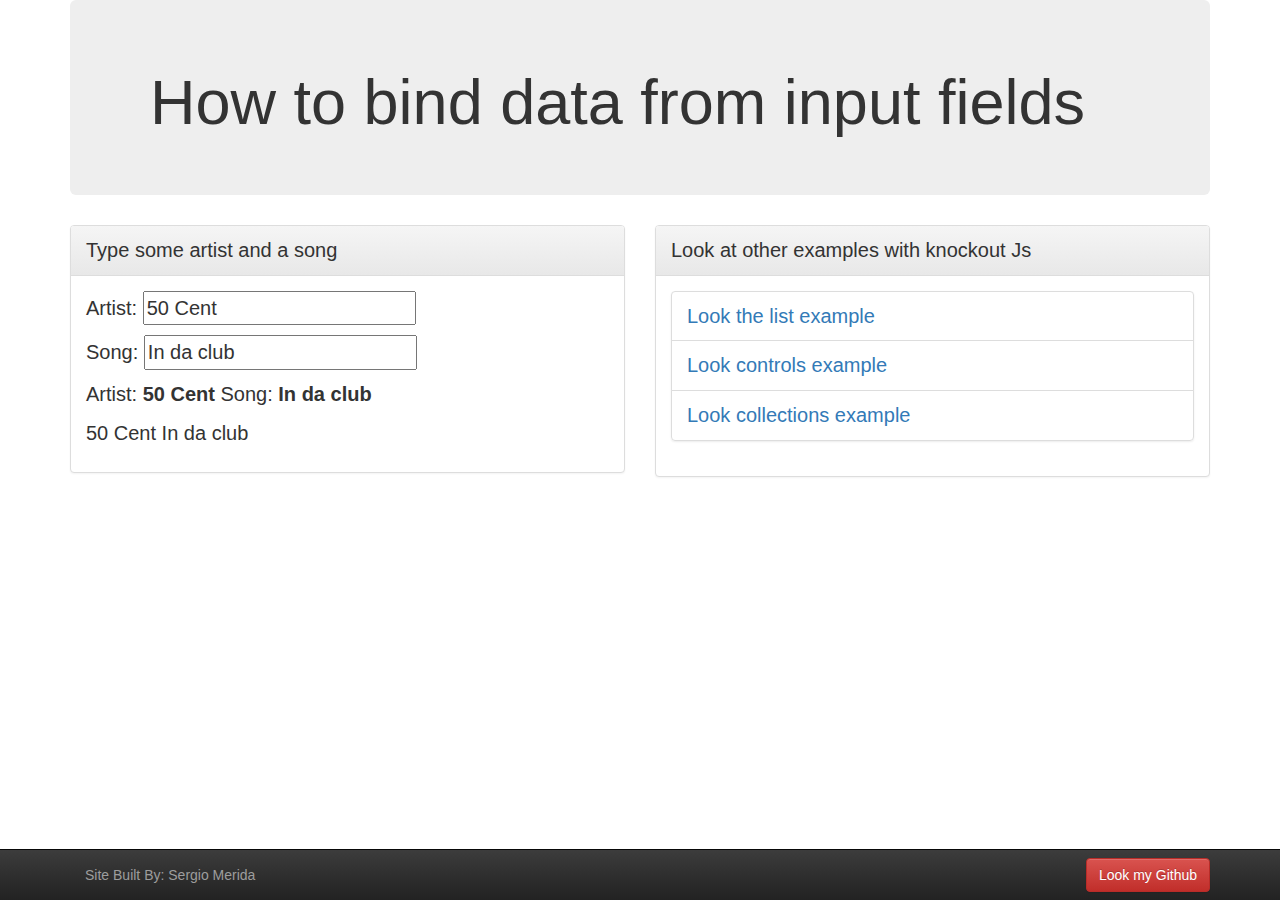
<file: index.html>
<!DOCTYPE html>
<html>
<head>
	<meta charset="utf-8">
 	<meta name="viewport" content="width=device-width, initial-scale=1.0">
 	<meta name="viewport" content="width=device-width, initial-scale=1, maximum-scale=1, user-scalable=no">

 	 <!-- Jquery -->
 <script src="http://ajax.googleapis.com/ajax/libs/jquery/1.10.2/jquery.min.js"> </script>
 <script type='text/javascript' src='knockout/knockout-3.2.0.js'></script>
 <!-- Bootstrap core CSS -->
 <link href="bootstrap/css/bootstrap.min.css" rel="stylesheet">
 <link href="bootstrap/css/bootstrap-theme.min.css" rel="stylesheet">
 <link href="css/styles.css" rel="stylesheet">

</head>
<body>
	<div class="container">
		<div class="jumbotron">
			<h1>How to bind data from input fields</h1>
		</div>
	</div>
	<div class="container">
		<div class="row">
			<div class="col-md-6">
				<div class="panel panel-default">
					<div class="panel-heading">Type some artist and a song</div>
  					<div class="panel-body">
						<div class="data">
						<p>Artist: <input data-bind="value: artist" /></p>
						<p>Song: <input data-bind="value: song" /></p>
						<p>Artist: <strong data-bind="text: artist"></strong> Song: <strong data-bind="text: song"></strong></p>
						<p data-bind="text: together"></p>
					</div>
					</div><!--panel-body-->
				</div><!--panel-->
			</div><!--1st col-md-6-->
			<div class="col-md-6">
				<div class="panel panel-default">
					<div class="panel-heading">Look at other examples with knockout Js</div>
  					<div class="panel-body">
						<ul class="list-group">
							<li class="list-group-item"><a href="templates/list.html">Look the list example</a></li>
							<li class="list-group-item"><a href="templates/controls.html">Look controls example</a></li>
							<li class="list-group-item"><a href="templates/collections.html">Look collections example</a></li>
						</ul>	
					</div><!--panel-body-->
				</div><!--panel-->
			</div><!--2nd col-md-6-->
		</div><!--row-->
	</div><!--container-->

	<div class="navbar navbar-inverse navbar-fixed-bottom">
 		<div class="container">
  			<p class="navbar-text pull-left">Site Built By: Sergio Merida</p>
  			<a href="https://github.com/SergioMerida" target="blank" class="navbar-btn btn-danger btn pull-right">Look my Github</a>
 		</div><!--container-->
	</div><!--navbar-->
	
	<!--Javascript-->
	<script src="js/script.js"></script>
	<!-- Bootstrap -->
	<script src="bootstrap/js/bootstrap.js"></script>
	<script src="bootstrap/js/bootstrap.min.js"></script>
</body>

</html>
</file>
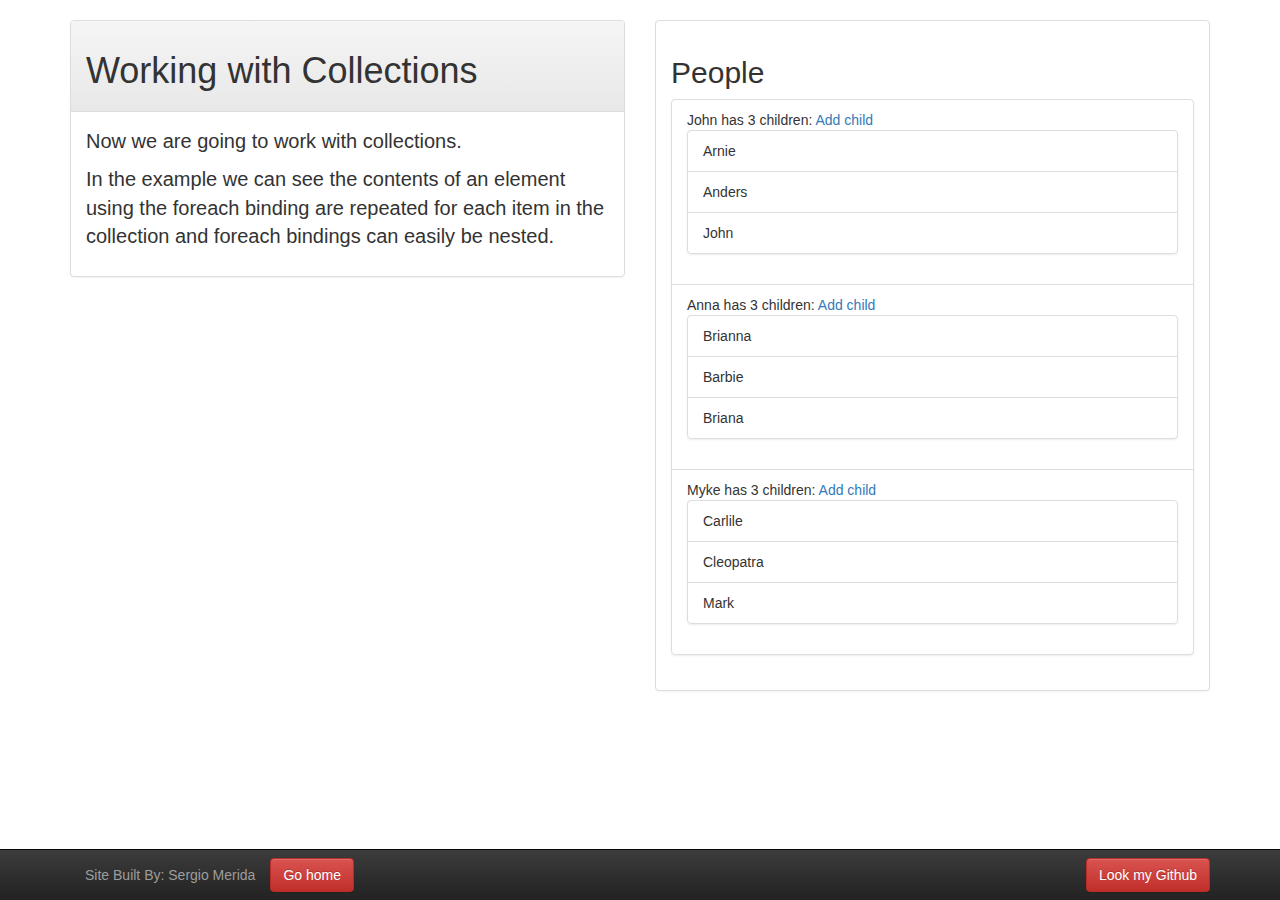
<file: templates/collections.html>
<!DOCTYPE html>
<html>
<head>
	<meta charset="utf-8">
 	<meta name="viewport" content="width=device-width, initial-scale=1.0">
 	<meta name="viewport" content="width=device-width, initial-scale=1, maximum-scale=1, user-scalable=no">

 	 <!-- Jquery -->
 <script src="http://ajax.googleapis.com/ajax/libs/jquery/1.10.2/jquery.min.js"> </script>
 <script type='text/javascript' src='../knockout/knockout-3.2.0.js'></script>
 <!-- Bootstrap core CSS -->
 <link href="../bootstrap/css/bootstrap.min.css" rel="stylesheet">
 <link href="../bootstrap/css/bootstrap-theme.min.css" rel="stylesheet">
 <link href="../css/collections.css" rel="stylesheet">

</head>
<body>
	<br>
	<div class="container">
		<div class="row">
			<div class="col-md-6">
				<div class="panel panel-default">
					<div class="panel-heading"><h1>Working with Collections</h1></div>
					<div class="panel-body example">
						<p>Now we are going to work with collections.</p>
						<p>In the example we can see the contents of an element using the foreach binding are repeated for each item in the collection and foreach bindings can easily be nested.</p>
					</div><!--panel-body-->
				</div><!--panel-->
			</div><!--col-md-6-->
			<div class="col-md-6">
				<div class="panel panel-default">
  					<div class="panel-body">
						<h2>People</h2>
						<ul class="list-group" data-bind="foreach: people">
							<li class="list-group-item">
							<div>
							<span data-bind="text: name"> </span> has <span data-bind='text: children().length'>&nbsp;</span> children:
								<a href='#' data-bind='click: addChild '>Add child</a>
							</span>
							</div><!--div span-->
						<ul class="list-group" data-bind="foreach: children">
							<li class="list-group-item">
								<span data-bind="text: $data"> </span>
								</span>
							</li><!--second li-->
						</ul><!--second ul-->
							</li><!--first li-->
						</ul><!--first ul-->

					</div><!--Panel-body-->
				</div><!--Panel-->
			</div><!-- first col-md-6-->
			<div class="col-md-6">
				
			</div><!--second col-md-6-->
		</div><!--row-->
	</div><!--second container close-->

	
	<div class="navbar navbar-inverse navbar-fixed-bottom">
 		<div class="container">
  			<p class="navbar-text pull-left">Site Built By: Sergio Merida</p>
			<a href="../index.html" class="navbar-btn btn-danger btn pull-left">Go home</a>
  			<a href="https://github.com/SergioMerida" target="blank" class="navbar-btn btn-danger btn pull-right">Look my Github</a>
 		</div><!--container-->
	</div><!--navbar-->
	
	<!--Javascript-->
	<script src="../js/collections.js"></script>
	<!-- Bootstrap -->
	<script src="../bootstrap/js/bootstrap.js"></script>
	<script src="../bootstrap/js/bootstrap.min.js"></script>
</body>

</html>
</file>
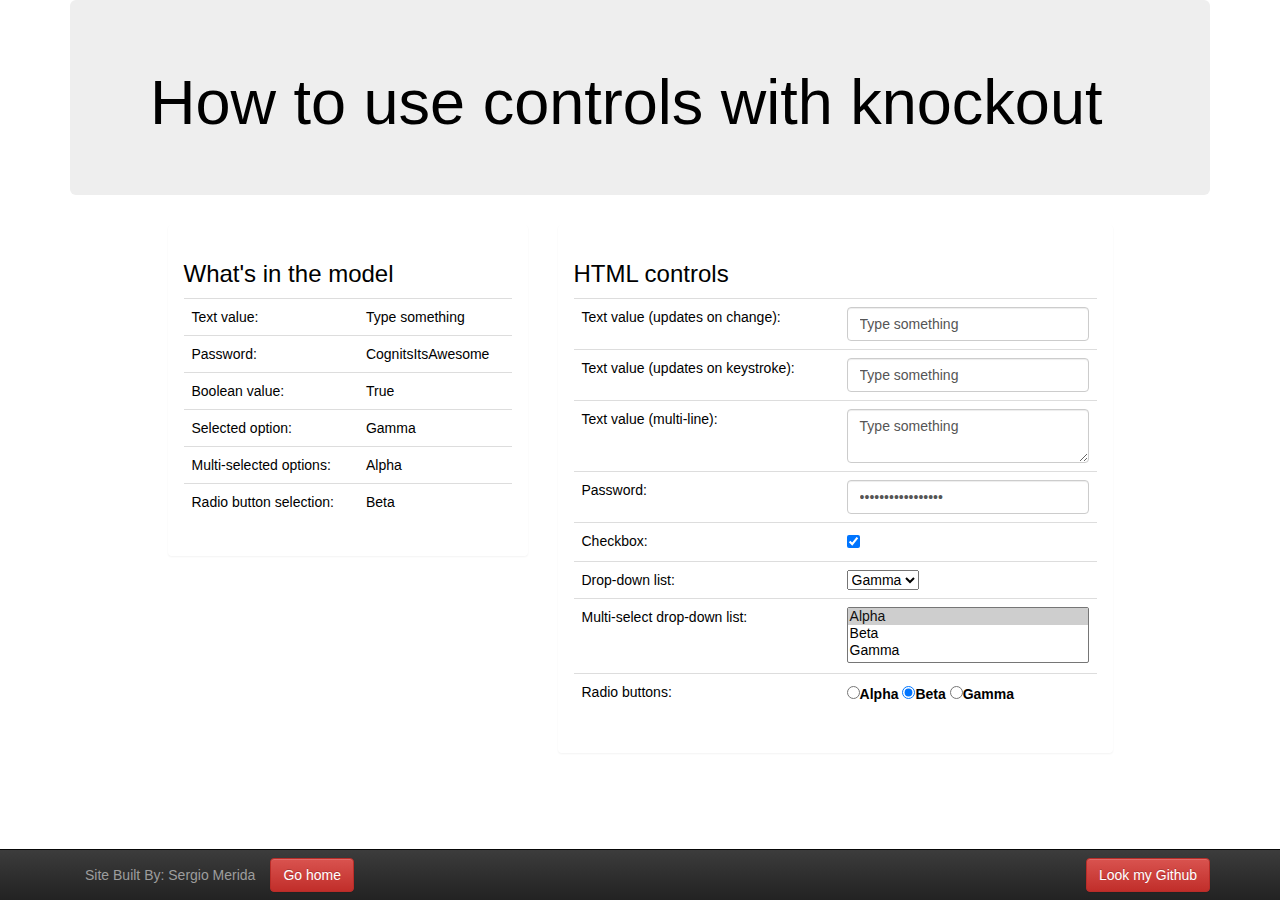
<file: templates/controls.html>
<!DOCTYPE html>
<html>
<head>
	<meta charset="utf-8">
 	<meta name="viewport" content="width=device-width, initial-scale=1.0">
 	<meta name="viewport" content="width=device-width, initial-scale=1, maximum-scale=1, user-scalable=no">

 	 <!-- Jquery -->
 <script src="http://ajax.googleapis.com/ajax/libs/jquery/1.10.2/jquery.min.js"> </script>
 <script type='text/javascript' src='../knockout/knockout-3.2.0.js'></script>
 <!-- Bootstrap core CSS -->
 <link href="../bootstrap/css/bootstrap.min.css" rel="stylesheet">
 <link href="../bootstrap/css/bootstrap-theme.min.css" rel="stylesheet">
 <link href="../css/controls.css" rel="stylesheet">

</head>
<body>
	<div class="container">
		<div class="jumbotron">
			<h1>How to use controls with knockout</h1>
		</div><!--jumbotron-->
	</div><!--container-->

	<div class="container">
		<div class="row">
			<div class="col-md-1"></div>
			<div class="col-md-4">
				<div class="panel panel-inverse">
  					<div class="panel-body">
						<h3>What's in the model</h3>
							<table class="table table-hover">
								<tr>
									<td>Text value:</td>
									<td data-bind="text: stringValue"></td>
								</tr><!--stringValue-->
								<tr>
									<td>Password: </td>
									<td data-bind="text: passwordValue"></td>
								</tr><!--password-->
								<tr>
									<td>Boolean value:</td>
									<td data-bind="text: booleanValue() ? 'True' : 'False'"></td>
								</tr><!--boolean-->								
								<tr>
									<td>Selected option:</td>
									<td data-bind="text: selectedOptionValue"></td>
								</tr><!--selected-->		
								<tr>						
									<td>Multi-selected options:</td>
									<td data-bind="text: multipleSelectedOptionValues"></td>
								</tr><!---->
								<tr>
									<td>Radio button selection:</td>
									<td data-bind="text: radioSelectedOptionValue"></td>
								</tr><!---->				
							</table>
					</div><!--Panel-body-->
				</div><!--Panel-->
			</div><!-- first col-md-6-->
			<div class="col-md-6">
				<div class="panel panel-inverse">
  					<div class="panel-body">
						<h3>HTML controls</h3>
							<table class="table table-hover">
							<tr>
								<td>Text value (updates on change):</td>
								<td><input class="form-control" data-bind="value: stringValue" /></td>
							</tr>
							<tr>
								<td>Text value (updates on keystroke):</td>
								<td><input class="form-control" data-bind='value: stringValue, valueUpdate: "afterkeydown"' /></td>
							</tr>
							<tr>
								<td>Text value (multi-line):</td>
								<td><textarea class="form-control" data-bind="value: stringValue"> </textarea></td>
							</tr>
							<tr>
								<td>Password:</td>
								<td><input class="form-control" type="password" data-bind="value: passwordValue" /></td>
							</tr>
							<tr>
								<td>Checkbox:</td>
								<td><input type="checkbox" data-bind="checked: booleanValue" /></td>
							</tr>
							<tr>
								<td>Drop-down list:</td>
								<td><select data-bind="options: optionValues, value: selectedOptionValue"></select></td>
							</tr>
							<tr>
								<td>Multi-select drop-down list:</td>
								<td><select multiple="multiple" data-bind="options: optionValues, selectedOptions: multipleSelectedOptionValues"></select></td>
							</tr>
							<tr>
								<td>Radio buttons:</td>
								<td>
									<label><input type="radio" value="Alpha" data-bind="checked: radioSelectedOptionValue" />Alpha</label>
									<label><input type="radio" value="Beta" data-bind="checked: radioSelectedOptionValue" />Beta</label>
									<label><input type="radio" value="Gamma" data-bind="checked: radioSelectedOptionValue" />Gamma</label>
								</td>
							</tr>
						</table>
					</div><!--Panel-body-->
				</div><!--Panel-->
			</div><!--second col-md-6-->
		</div><!--row-->
	</div><!--second container close-->

	
	<div class="navbar navbar-inverse navbar-fixed-bottom">
 		<div class="container">
  			<p class="navbar-text pull-left">Site Built By: Sergio Merida</p>
			<a href="../index.html" class="navbar-btn btn-danger btn pull-left">Go home</a>
  			<a href="https://github.com/SergioMerida" target="blank" class="navbar-btn btn-danger btn pull-right">Look my Github</a>
 		</div><!--container-->
	</div><!--navbar-->
	
	<!--Javascript-->
	<script src="../js/controls.js"></script>
	<!-- Bootstrap -->
	<script src="../bootstrap/js/bootstrap.js"></script>
	<script src="../bootstrap/js/bootstrap.min.js"></script>
</body>

</html>
</file>
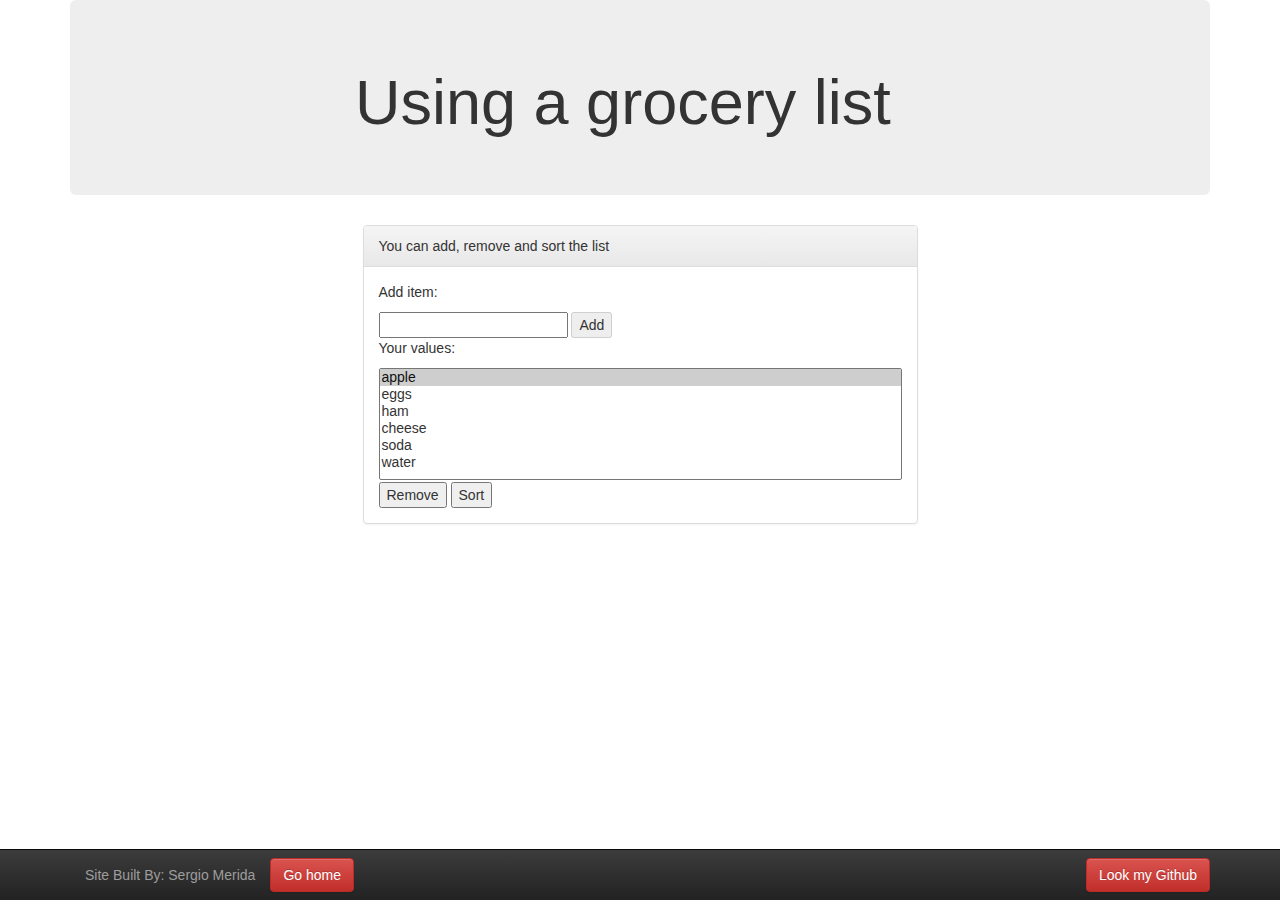
<file: templates/list.html>
<!DOCTYPE html>
<html>
<head>
	<meta charset="utf-8">
 	<meta name="viewport" content="width=device-width, initial-scale=1.0">
 	<meta name="viewport" content="width=device-width, initial-scale=1, maximum-scale=1, user-scalable=no">

 	 <!-- Jquery -->
 <script src="http://ajax.googleapis.com/ajax/libs/jquery/1.10.2/jquery.min.js"> </script>
 <script type='text/javascript' src='../knockout/knockout-3.2.0.js'></script>
 <!-- Bootstrap core CSS -->
 <link href="../bootstrap/css/bootstrap.min.css" rel="stylesheet">
 <link href="../bootstrap/css/bootstrap-theme.min.css" rel="stylesheet">
 <link href="../css/list.css" rel="stylesheet">

</head>
<body>
	<div class="container">
		<div class="jumbotron">
			<div class="row">
			<div class="col-md-2"></div>
			<div class="col-md-8">
				<h1>Using a grocery list</h1>
			</div><!--col-md-8-->
			</div><!--row-->
		</div><!--jumbotron-->
	</div><!--container-->
	
	<div class="container">
		<div class="row">
			<div class="col-md-3"></div>
			<div class="col-md-6">
				<div class="panel panel-default">
					<div class="panel-heading">You can add, remove and sort the list</div>
  					<div class="panel-body"><!--Start the video-->
						<form data-bind="submit:addItem">
    						<p>Add item:</p><input type="text" data-bind='value:itemToAdd, valueUpdate: "afterkeydown"' />
    						<button type="submit" data-bind="enable: itemToAdd().length > 0">Add</button>
						</form><!--form-->
 
						<p>Your values:</p>
						<select multiple="multiple" height="5" data-bind="options:allItems, selectedOptions:selectedItems"> </select>
						<div>
    						<button data-bind="click: removeSelected, enable: selectedItems().length > 0">Remove</button>
   							<button data-bind="click: sortItems, enable: allItems().length > 1">Sort</button>
						</div><!--Buttons-->
					</div><!--Panel-body-->
				</div><!--Panel-->
			</div><!-- first col-md-6-->
		</div><!--row-->
	</div><!--second container close-->

	
	<div class="navbar navbar-inverse navbar-fixed-bottom">
 		<div class="container">
  			<p class="navbar-text pull-left">Site Built By: Sergio Merida</p>
			<a href="../index.html" class="navbar-btn btn-danger btn pull-left">Go home</a>
  			<a href="https://github.com/SergioMerida" target="blank" class="navbar-btn btn-danger btn pull-right">Look my Github</a>
 		</div><!--container-->
	</div><!--navbar-->
	
	<!--Javascript-->
	<script src="../js/list.js"></script>
	<!-- Bootstrap -->
	<script src="../bootstrap/js/bootstrap.js"></script>
	<script src="../bootstrap/js/bootstrap.min.js"></script>
</body>

</html>
</file>
<file: css/styles.css>
h1 {
	margin-left: 20px;
}

.panel {
	font-size: 20px;
}
</file>
<file: css/collections.css>
.navbar {
	margin-top: 100px;
}

.example {
	font-size: 20px;
}
</file>
<file: css/controls.css>
body {
	color: black;
	}

h1 {
	margin-left: 20px;
}

select[multiple] { width: 100%; height: 4em; }
</file>
<file: css/list.css>
select[multiple] { width: 100%; height: 8em; }

h1 {
	margin-left: 50px;
}
</file>
